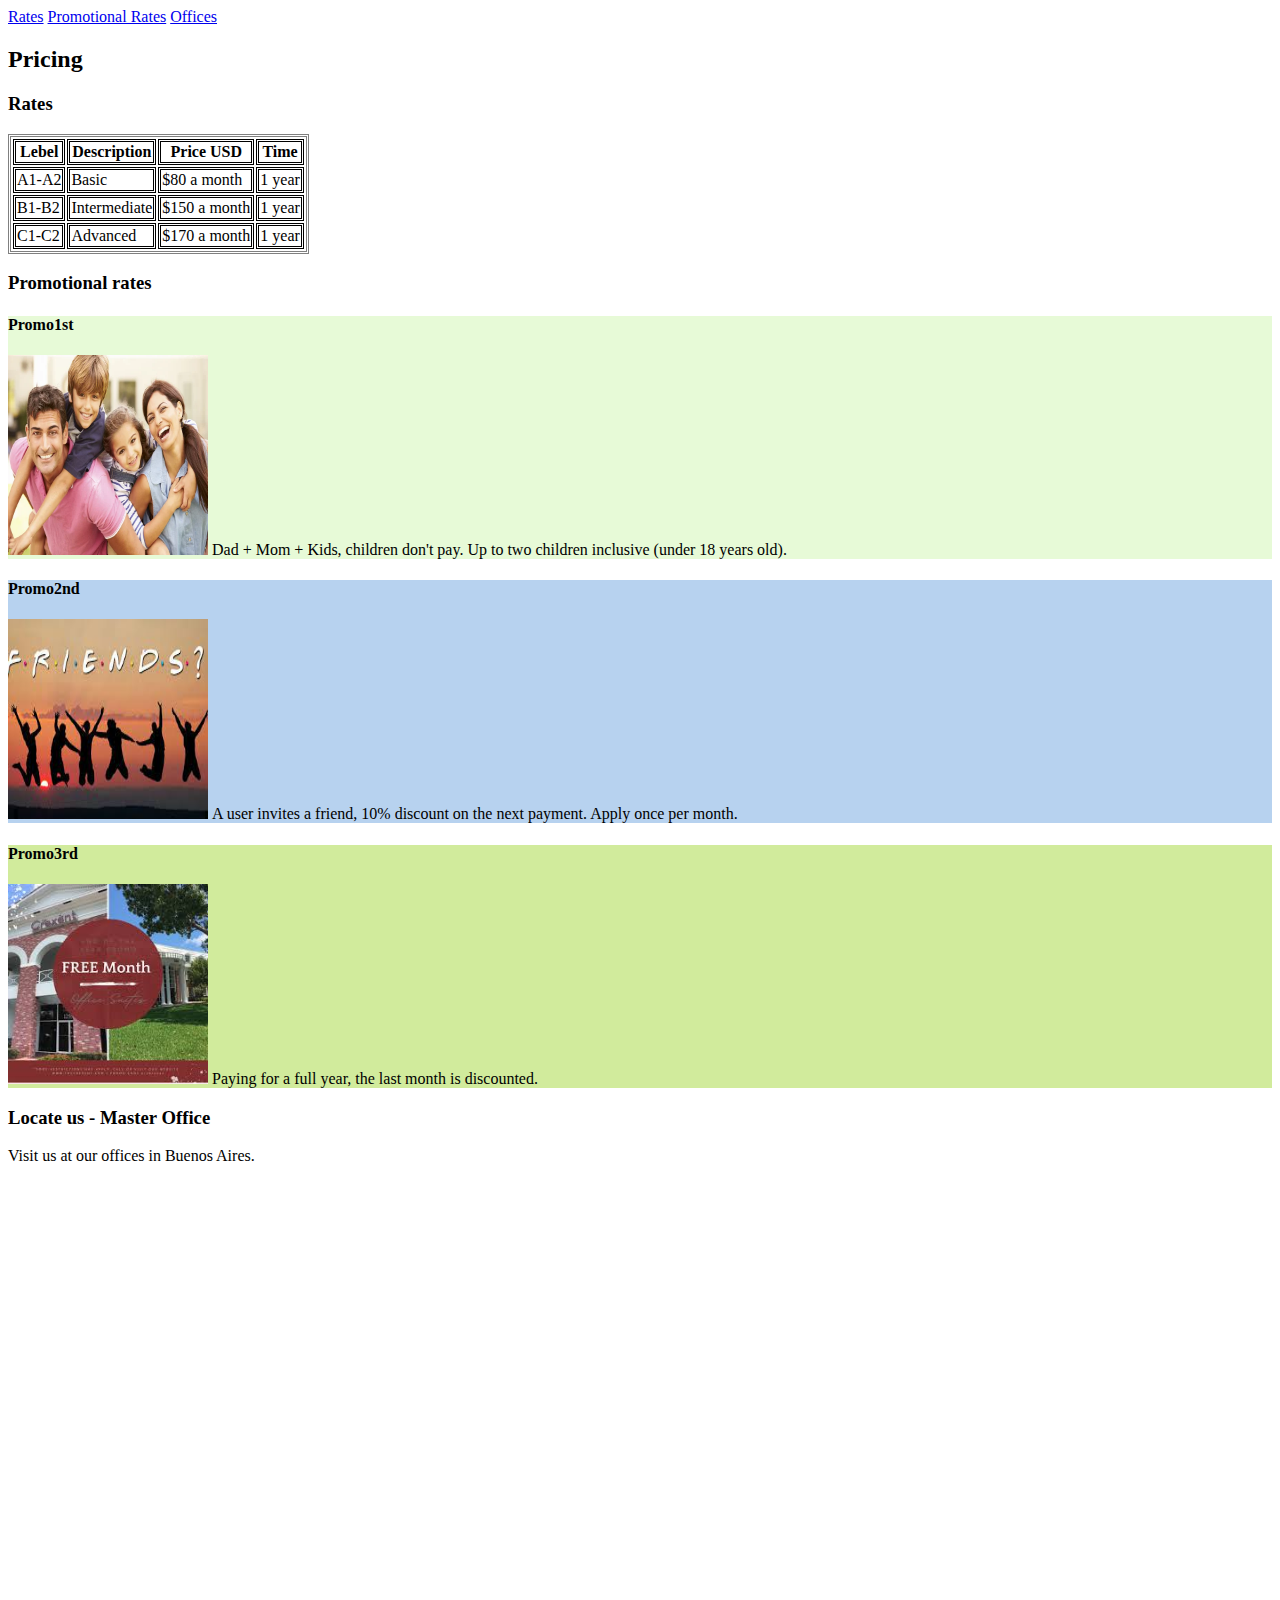
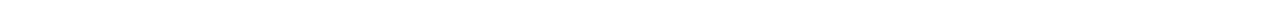
<file: pricing.html>
<!DOCTYPE html>
<html lang="en">
<head>
    <meta charset="UTF-8">
    <meta http-equiv="X-UA-Compatible" content="IE=edge">
    <meta name="viewport" content="width=device-width, initial-scale=1.0">
    <title>Sprache</title>
    <link rel="stylesheet" href="css/mystyles.css">
    

</head>
<body>
    <header>
       
    </header>
    <main>

        <nav>
            <a href="#rates">Rates</a> 
            <a href="#promotion">Promotional Rates</a> 
            <a href="#offices">Offices</a>
            
        </nav>

    <h2>Pricing</h2>
    <Section id="rates">
        <h3>Rates</h3>

        <table>
            <tr>
                <th>Lebel</th>
                <th>Description</th>
                <th>Price USD</th>
                <th>Time</th>
            </tr>

            <tr>
                <td>A1-A2</td>
                <td>Basic</td>
                <td>$80 a month</td>
                <td> 1 year</td>
            </tr>

            <tr>
                <td>B1-B2</td>
                <td>Intermediate</td>
                <td>$150 a month</td>
                <td>1 year</td>
            
            </tr>
            <tr>
                <td>C1-C2</td>
                <td>Advanced</td>
                <td>$170 a month</td>
                <td>1 year</td>

            </tr>
        </table>
    </section>  
    
    <section id="promotion"> 
        <h3>Promotional rates</h3>
         <div class="flex-container">
                <div id="promo1" class="flex-item">
                    <h4>Promo1st</h4>
            <img src="img/happyFamily.jpeg" alt="happyFamily photo"> 
                    <p>Dad + Mom + Kids, children don't pay. Up to two children inclusive (under 18 years old).
                    </p>     
                </div>
               
                <div id="promo2" class="flex-item">
                    <h4>Promo2nd</h4>
            <img src="img/friends.jpeg" alt="friends photo"> 
                    <p>A user invites a friend, 10% discount on the next payment. Apply once per month.</p>
                    
                </div>

                <div id="promo3" class="flex-item">
                    <h4>Promo3rd</h4>
            <img src="img/freeMonth.jpeg" alt="free month photo">
                    <p>Paying for a full year, the last month is discounted. </p>
                    
                </div>
            </div>       

    </section>

    <section id="offices">
        <h3>Locate us - Master Office</h3>
        <p>Visit us at our offices in Buenos Aires. </p> <br>

        <iframe src="https://www.google.com/maps/embed?pb=!1m18!1m12!1m3!1d3285.4210026377864!2d-58.469364684955636!3d-34.56821246312697!2m3!1f0!2f0!3f0!3m2!1i1024!2i768!4f13.1!3m3!1m2!1s0x95bcb67c02bf05e3%3A0xa518c7de19720fdf!2sAv.%20Meli%C3%A1n%202253%2C%20Buenos%20Aires!5e0!3m2!1ses!2sar!4v1667047767466!5m2!1ses!2sar" width="600" height="450" style="border:0;" allowfullscreen="" loading="lazy" referrerpolicy="no-referrer-when-downgrade"></iframe>

    </section>

   
   

    
    </main>     
    
    
    
    
    <footer>

    </footer>

</body>
</html>
</file>
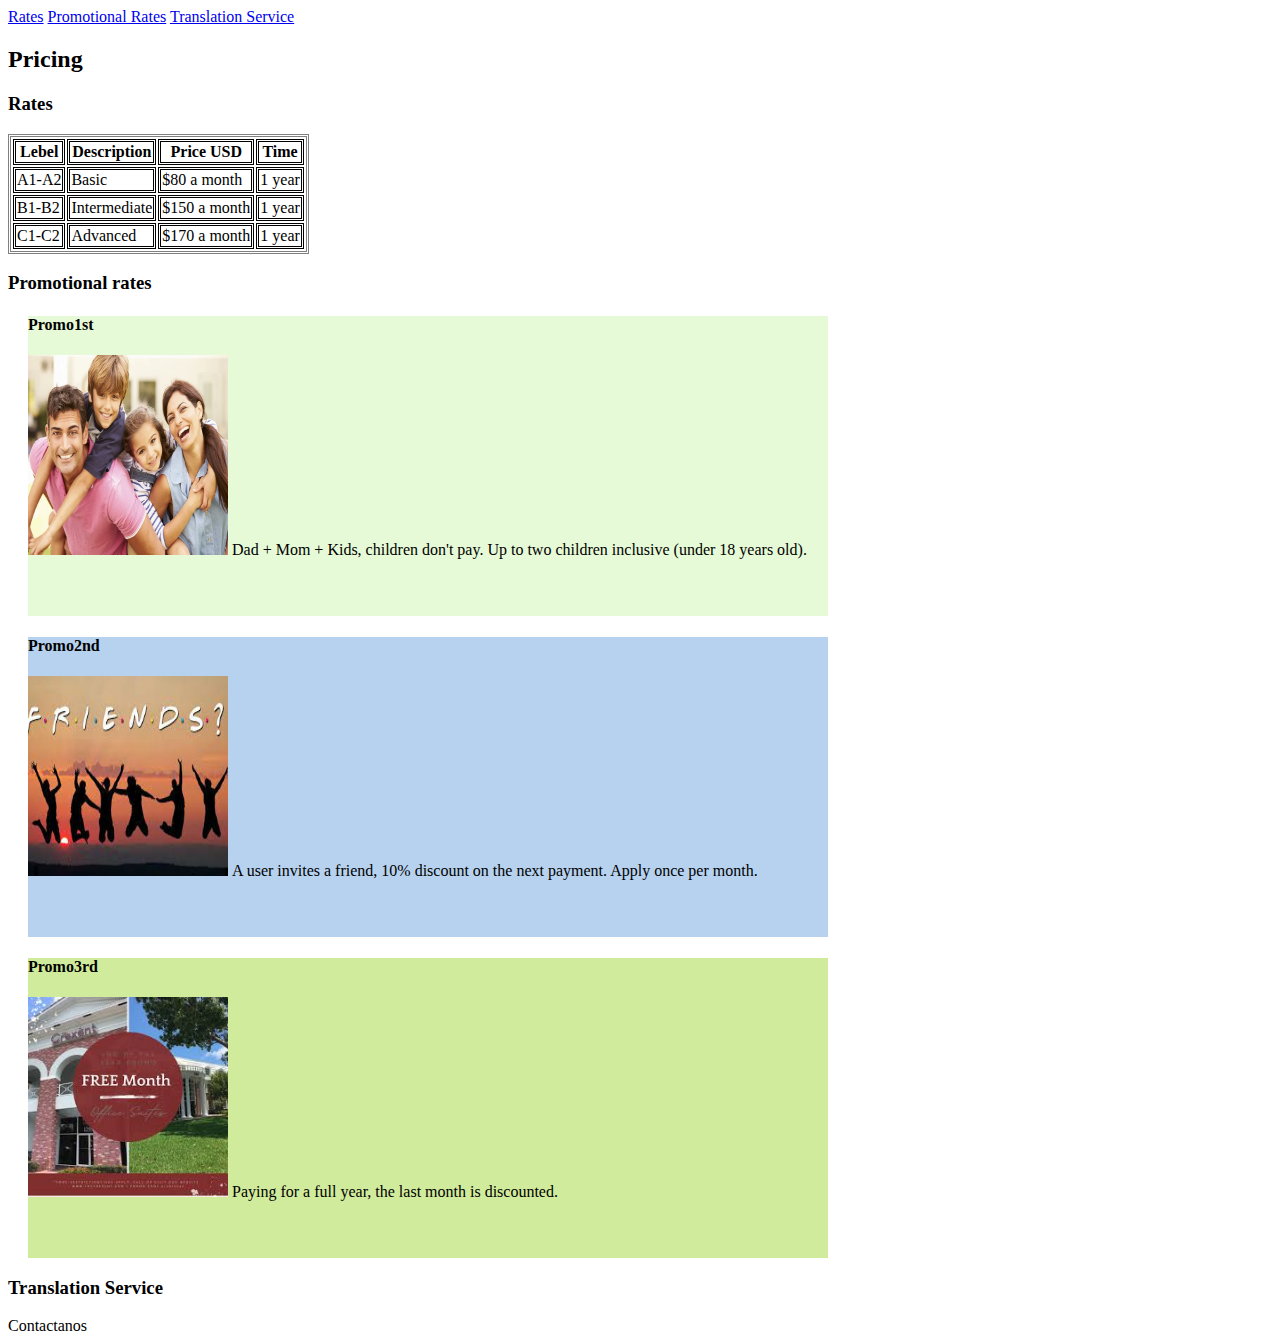
<file: service.html>
<!DOCTYPE html>
<html lang="en">
<head>
    <meta charset="UTF-8">
    <meta http-equiv="X-UA-Compatible" content="IE=edge">
    <meta name="viewport" content="width=device-width, initial-scale=1.0">
    <title>Sprache</title>
    <link rel="stylesheet" href="css/mystyles.css">

</head>
<body>
    <header>
       


    </header>
    <main>

        <nav>
            <a href="#rates">Rates</a> 
            <a href="#promotion">Promotional Rates</a> 
            <a href="#translation">Translation Service</a>
        </nav>

    <h2>Pricing</h2>
    <Section id="rates">
        <h3>Rates</h3>

        <table>
            <tr>
                <th>Lebel</th>
                <th>Description</th>
                <th>Price USD</th>
                <th>Time</th>
            </tr>

            <tr>
                <td>A1-A2</td>
                <td>Basic</td>
                <td>$80 a month</td>
                <td> 1 year</td>
            </tr>

            <tr>
                <td>B1-B2</td>
                <td>Intermediate</td>
                <td>$150 a month</td>
                <td>1 year</td>
            
            </tr>
            <tr>
                <td>C1-C2</td>
                <td>Advanced</td>
                <td>$170 a month</td>
                <td>1 year</td>

            </tr>
        </table>
    </section>  
    
    <section id="promotion"> 
        <h3>Promotional rates</h3>
                <div id="promo1" class="detalles">
                    <h4>Promo1st</h4>
            <img src="img/happyFamily.jpeg" alt="happyFamily photo"> 
                    <p>Dad + Mom + Kids, children don't pay. Up to two children inclusive (under 18 years old).
                    </p>     
                </div>
               
                <div id="promo2" class="detalles">
                    <h4>Promo2nd</h4>
            <img src="img/friends.jpeg" alt="friends photo"> 
                    <p>A user invites a friend, 10% discount on the next payment. Apply once per month.</p>
                    
                </div>

                <div id="promo3" class="detalles">
                    <h4>Promo3rd</h4>
            <img src="img/freeMonth.jpeg" alt="free month photo">
                    <p>Paying for a full year, the last month is discounted. </p>
                    
                </div>

    </section>

    <section id="translation">
        <h3>Translation Service</h3>
        <p>Contactanos</p>
    </section>

   
   

    
    </main>     
    
    
    
    
    <footer>

    </footer>

</body>
</html>
</file>
<file: css/mystyles.css>
table, td,th{
    border-style: double;
}

#promo1{
    background-color: rgb(231, 250, 215);

}
#promo2{
    background-color:rgb(183, 210, 239) ;
}

#promo3{
    background-color: rgb(209, 235, 156);
}

img{ 
    height: 200px;
    width: 200px;
}



p{
    display: inline;
    font-size: 16px;
}
.detalles{
    margin-left: 20px;
    height: 300px;
    width: 800px;
}
</file>
